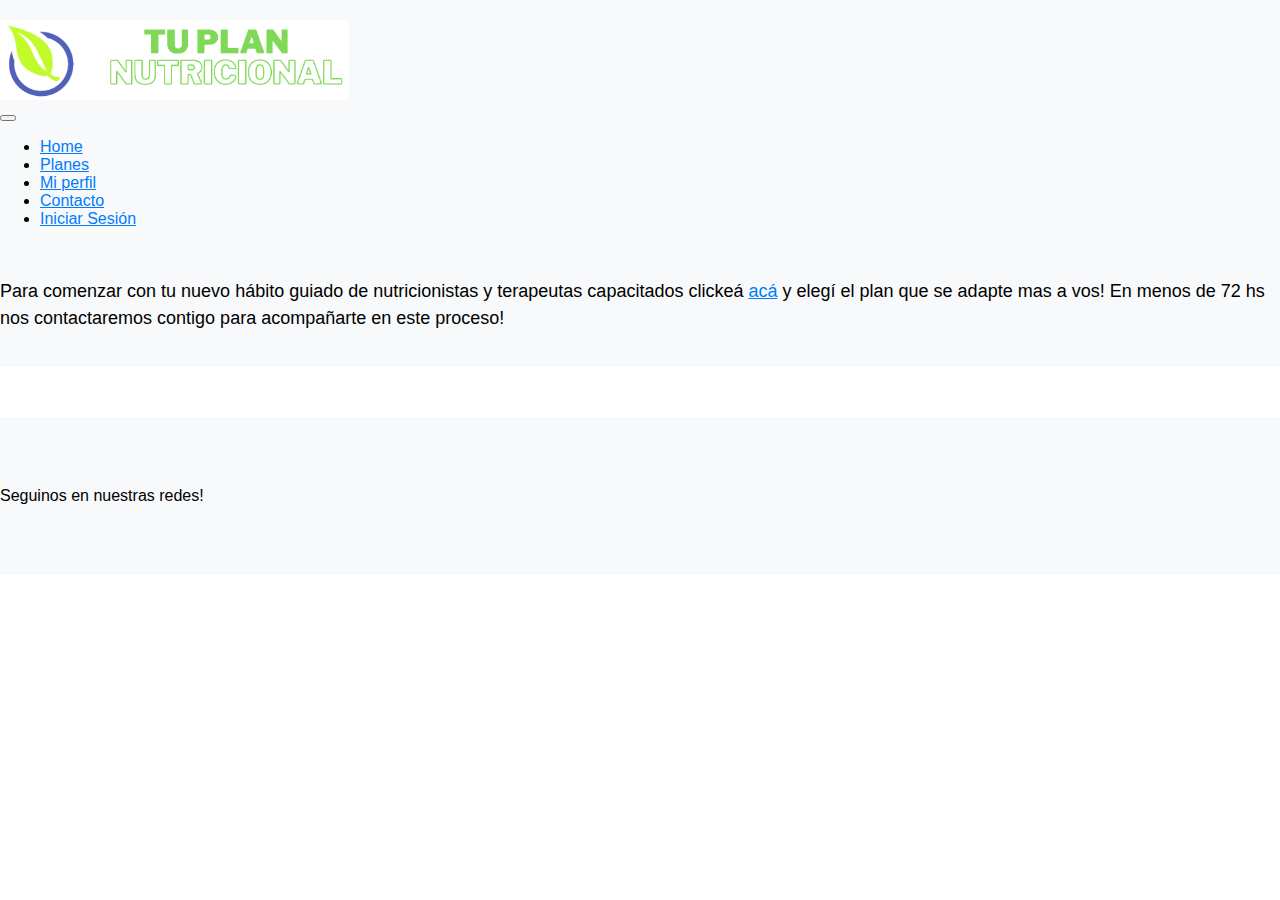
<file: index.html>
<!DOCTYPE html>
<html lang="es">
<head>
    <meta charset="UTF-8">
    <meta name="viewport" content="width=device-width, initial-scale=1.0">
    <title>Document</title>
    <link rel="shortcut icon" href="../imagenes/logonutricion.jpg" type="image/x-icon">
    <link rel="stylesheet" href="https://cdnjs.cloudflare.com/ajax/libs/twitter-bootstrap/5.3.0/css/bootstrap.min.css" integrity="sha512-TLEZo0+ZwlaHw+2OZNUDgLKzlrmnsfgf5p5X9W+rd0pA3bhq3Fb+1ka8W0R+/6j/hJUpdUD+tlxX9zC7RLOmIw==" crossorigin="anonymous" referrerpolicy="no-referrer" />
    <link rel="stylesheet" href="../css/style.css">
    
</head>
<body>
    <header>
        <div class="container">
            <img src="../imagenes/logo principal titulo.png" alt="logo nutricion" class="img-fluid">
        </div>
        <nav class="navbar navbar-expand-lg navbar-light bg-light">
            <div class="container">
                <button class="navbar-toggler" type="button" data-bs-toggle="collapse" data-bs-target="#navbarNav" aria-controls="navbarNav" aria-expanded="false" aria-label="Toggle navigation">
                    <span class="navbar-toggler-icon"></span>
                </button>
                <div class="collapse navbar-collapse" id="navbarNav">
                    <ul class="navbar-nav ms-auto mb-2 mb-lg-0">
                        <li class="nav-item">
                            <a class="nav-link" href="#">Home</a>
                        </li>
                        <li class="nav-item active">
                            <a class="nav-link" href="../pages/planes.html">Planes</a>
                        </li>
                        <li class="nav-item">
                            <a class="nav-link" href="../pages/miperfil.html">Mi perfil</a>
                        </li>
                        <li class="nav-item">
                            <a class="nav-link" href="../pages/contacto.html">Contacto</a>
                        </li>
                        <li class="nav-item">
                            <a class="nav-link" href="../pages/iniciarsesion.html">Iniciar Sesión</a>
                        </li>
                    </ul>
                </div>
            </div>
        </nav>
        <div class="container text-center">
            <p id="parrafoinicio" class="my-4">Para comenzar con tu nuevo hábito guiado de nutricionistas y terapeutas capacitados clickeá <a href="../pages/planes.html">acá</a> y elegí el plan que se adapte mas a vos! En menos de 72 hs nos contactaremos contigo para acompañarte en este proceso!</p>
        </div>
    </header>
    <footer>
        <div class="container text-center my-4">
            Seguinos en nuestras redes!
            <ul class="list-unstyled d-flex justify-content-center my-3">
                <li class="mx-3">
                    <a href="https://www.facebook.com">
                        <img src="../imagenes/logofacebook
</file>
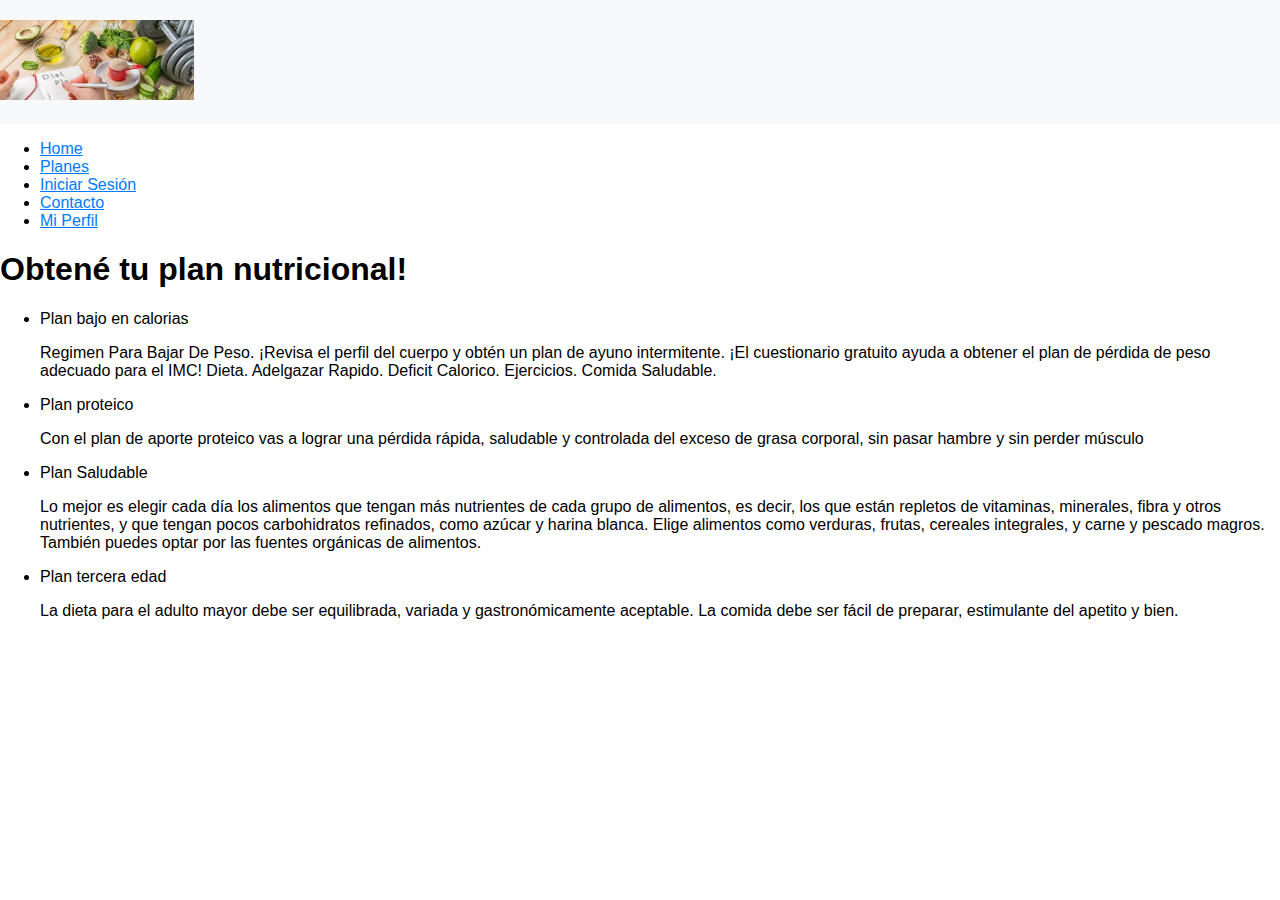
<file: pages/planes.html>
<!DOCTYPE html>
<html lang="es">
<head>
    <meta charset="UTF-8">
    <meta http-equiv="X-UA-Compatible" content="IE=edge">
    <meta name="viewport" content="width=device-width, initial-scale=1.0">
    <title>Document</title>
    <link rel="stylesheet" href="../css/style.css">
</head>
<body>
    <header class="encabezado">
        <div>
            <img src="../imagenes/imagen.planes.jpg.jfif" alt="logo planes">
        </div>

    </header>
        <nav>
            <ul>
                <li><a href="../index.html">Home</a></li>
                <li><a href="#">Planes</a></li>
                <li><a href="iniciarsesion.html">Iniciar Sesión</a></li>
                <li><a href="contacto.html">Contacto</a></li>
                <li><a href="miperfil.html">Mi Perfil</a></li>
            </ul>
        </nav>
    </header>

    <main>
        <div>
            <h1 id="titular"> Obtené tu plan nutricional!</h1>
        </div>
    </main>

    <main>
        <ul>
            <li>Plan bajo en calorias</li>
            <div>
                <p id="parrafo">Regimen Para Bajar De Peso. ¡Revisa el perfil del cuerpo y obtén un plan de ayuno intermitente.
                     ¡El cuestionario gratuito ayuda a obtener el plan de pérdida de peso adecuado para el IMC! Dieta. Adelgazar Rapido. 
                     Deficit Calorico. Ejercicios. Comida Saludable. </p>
             </div>

            <li>Plan proteico</li>
            <div>
                <p id="parrafo2">Con el plan de aporte proteico vas a lograr una pérdida rápida, saludable y controlada del exceso de grasa corporal,
                     sin pasar hambre y sin perder músculo</p>
            </div>
            
            <li>Plan Saludable</li>
            <div>
                <p id="parrafo3">Lo mejor es elegir cada día los alimentos que tengan más nutrientes de cada grupo de alimentos, es decir, los que están repletos de vitaminas, minerales, fibra y otros nutrientes,
                     y que tengan pocos carbohidratos refinados, como azúcar y harina blanca. Elige alimentos como verduras, frutas, cereales integrales, y carne y pescado magros. 
                     También puedes optar por las fuentes orgánicas de alimentos.</p>
            </div>
            <li>Plan tercera edad</li>
            <div>
                <p id="parrafo4">La dieta para el adulto mayor debe ser equilibrada, variada y gastronómicamente aceptable. 
                    La comida debe ser fácil de preparar, estimulante del apetito y bien.</p>
            </div>
        </ul>

    </main>
    
    
</body>
</html>
</file>
<file: css/style.css>
.nav-item.active,
.navbar-nav .active > a,
.navbar-nav .active > a:hover,
.navbar-nav .active > a:focus {
  background-color: #f8f9fa;
  border-radius: 10px;
}

.btn-primary {
    background-color: #007bff;
    border-color: #007bff;
}

.btn-primary:hover {
    background-color: #0062cc;
    border-color: #005cbf;
}

body {
    font-family: Arial, sans-serif;
    margin: 0;
    padding: 0;
}

a {
    color: #007bff;
}

header {
    background-color: #f8f9fa;
    padding: 20px 0;
}

header img {
    max-height: 80px;
}

.navbar {
    margin-bottom: 0;
}

#parrafoinicio {
    font-size: 18px;
    line-height: 1.5;
    margin-bottom: 15px;
}

footer {
    background-color: #f8f9fa;
    padding: 20px 0;
    margin-top: 50px;
}

footer ul {
    list-style-type: none;
}

footer li {
    display: inline-block;
    margin-right: 20px;
}

footer a img {
    max-height: 30px;
}

.container.text-center {
    margin-top: 50px;
}
</file>
